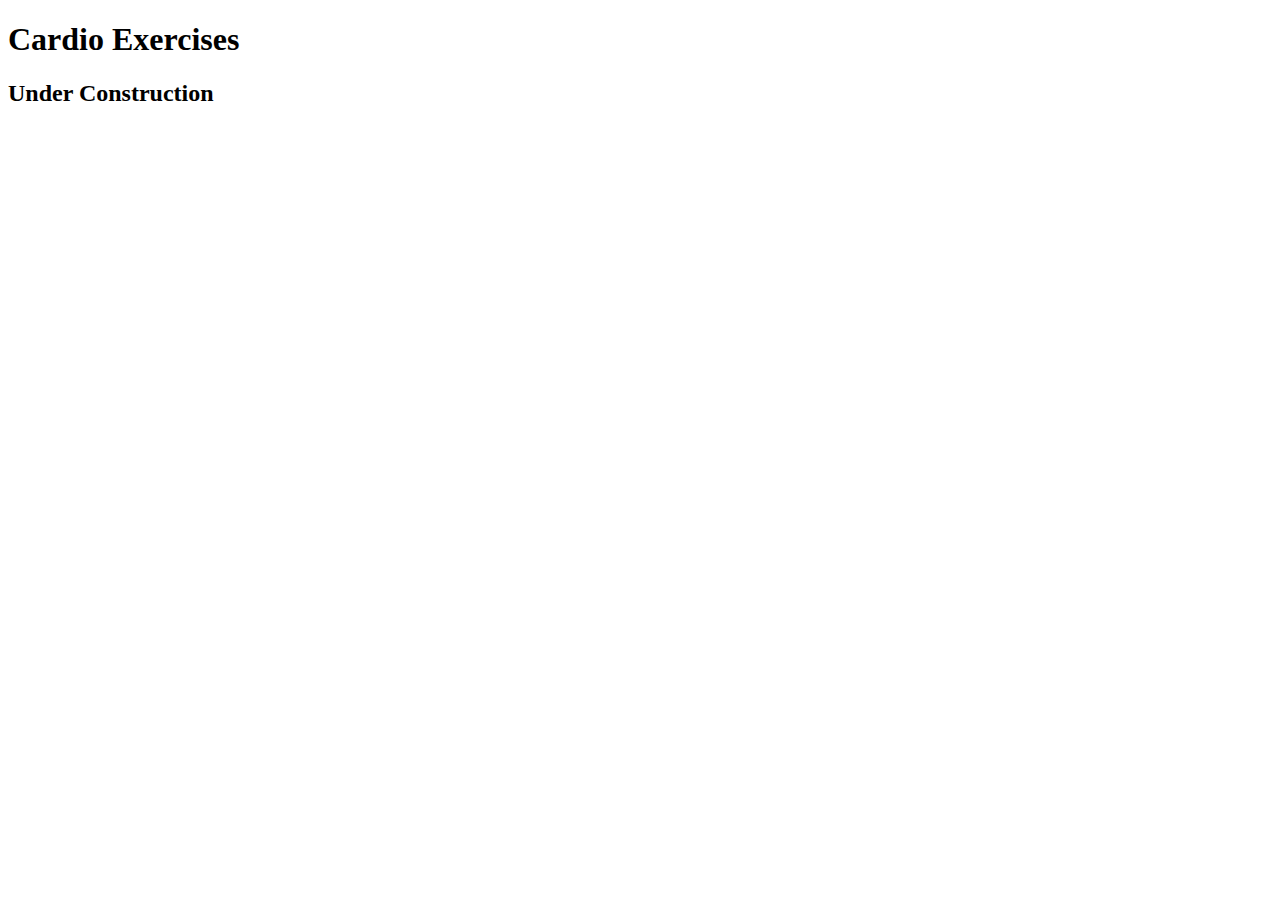
<file: shapeup/cardio/index.html>
<!DOCTYPE html>

<html lang="en">
<head>
	<meta charset="utf-8">
	<title>Shape Up! | Cardio Exercises</title>
</head>

<body>
	<main>
	    <h1>Cardio Exercises</h1>
		<h2>Under Construction</h2>
	</main>
</body>
</html>
</file>
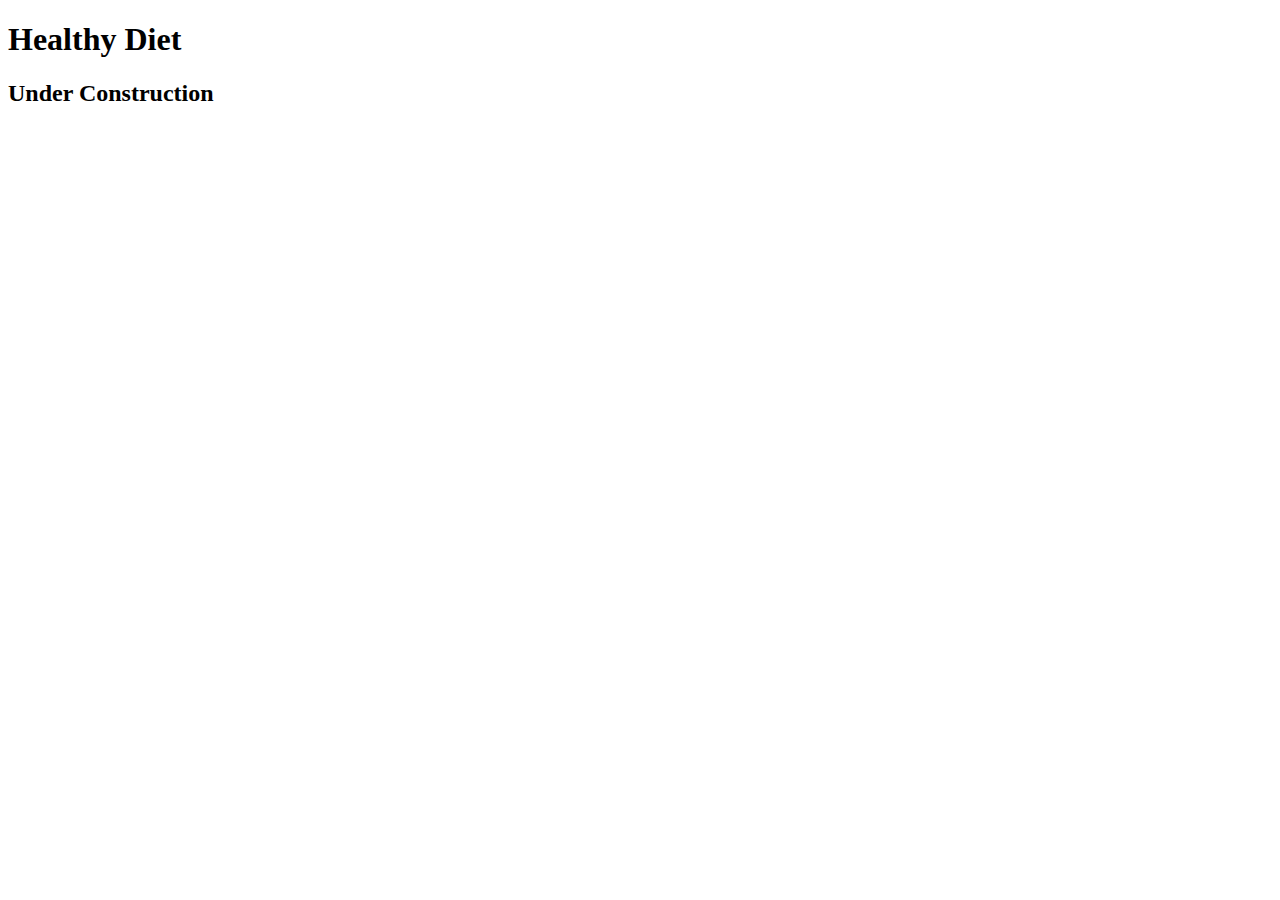
<file: shapeup/diet/index.html>
<!DOCTYPE html>

<html lang="en">
<head>
	<meta charset="utf-8">
	<title>Shape Up! | Healthy Diet</title>
</head>

<body>
	<main>
	    <h1>Healthy Diet</h1>
		<h2>Under Construction</h2>
	</main>
</body>
</html>
</file>
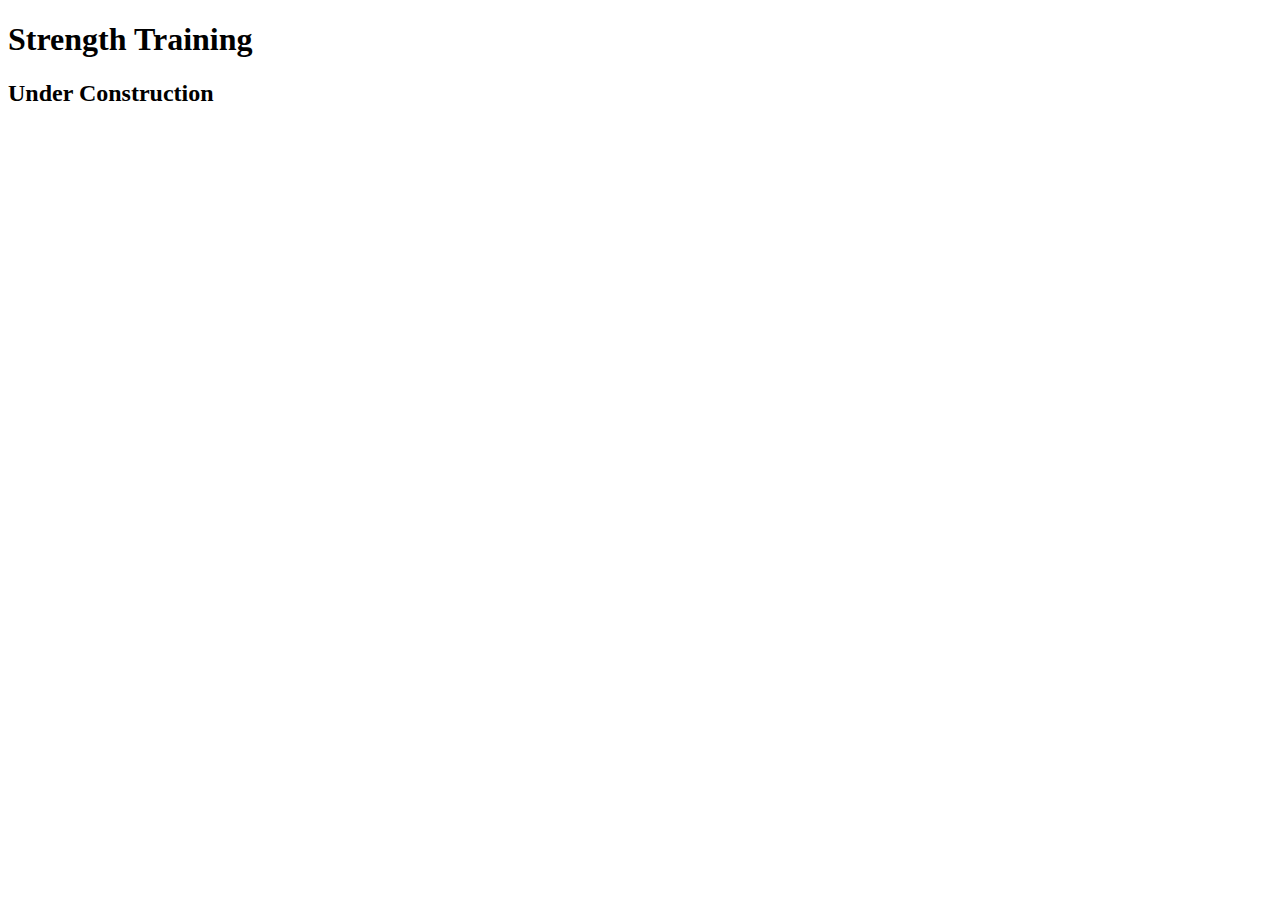
<file: shapeup/strength/index.html>
<!DOCTYPE html>

<html lang="en">
<head>
	<meta charset="utf-8">
	<title>Shape Up! | Strength Training</title>
</head>

<body>
	<main>
	    <h1>Strength Training</h1>
		<h2>Under Construction</h2>
	</main>
</body>
</html>
</file>
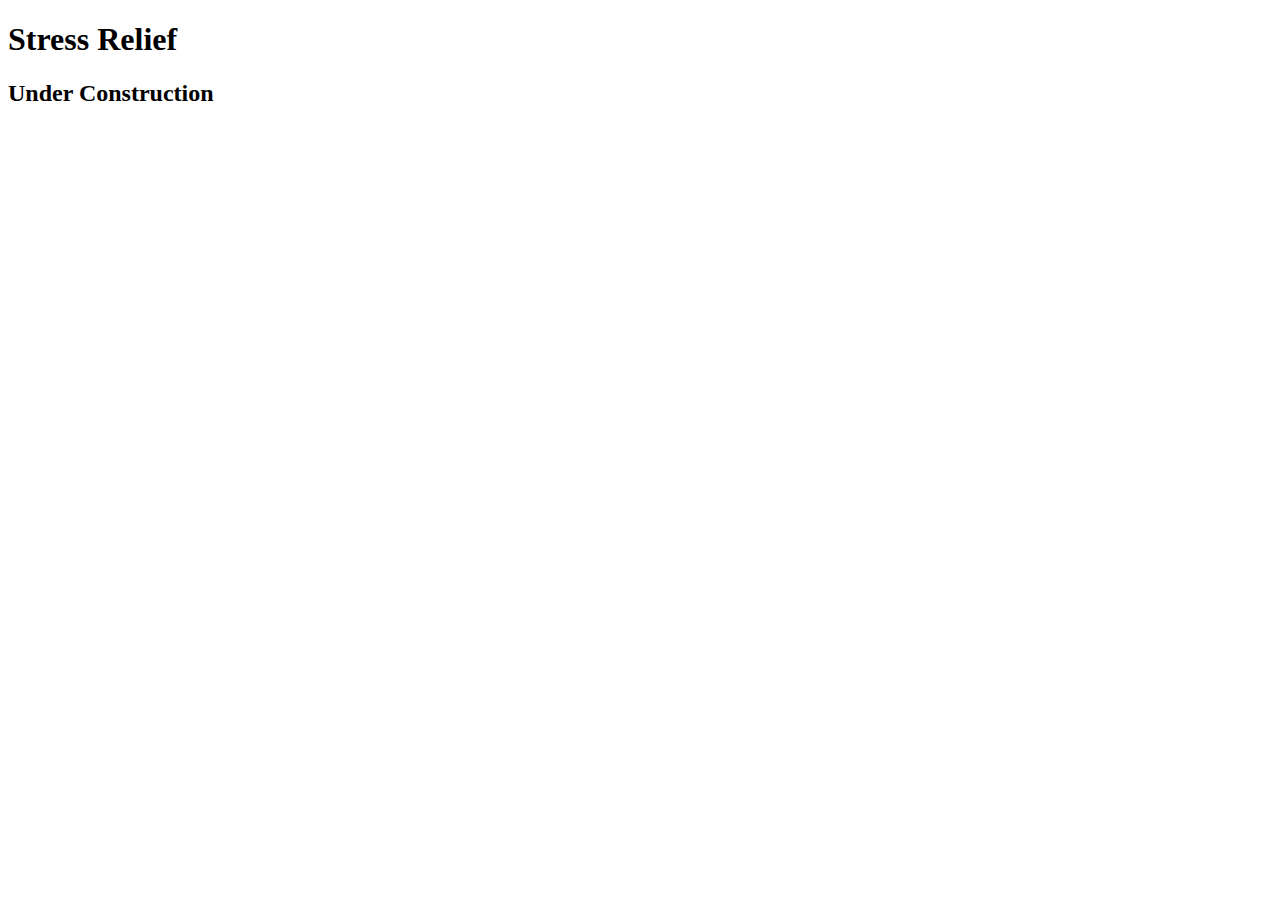
<file: shapeup/stress/index.html>
<!DOCTYPE html>

<html lang="en">
<head>
	<meta charset="utf-8">
	<title>Shape Up! | Stress</title>
</head>

<body>
    <main>
        <h1>Stress Relief</h1>
        <h2>Under Construction</h2>
	</main>
</body>
</html>
</file>
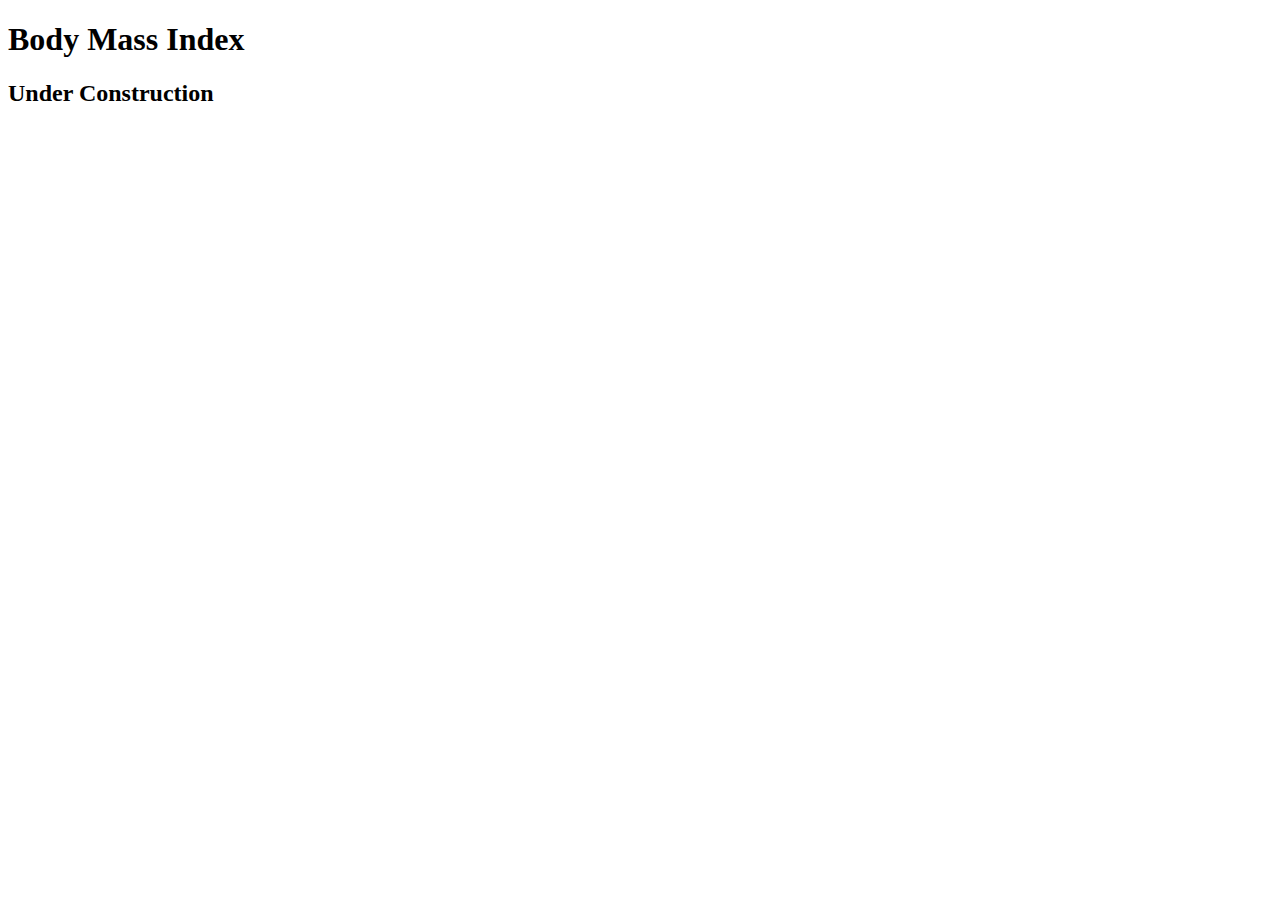
<file: shapeup/diet/bmi.html>
<!DOCTYPE html>

<html lang="en">
<head>
	<meta charset="utf-8">
	<title>Shape Up! | BMI</title>
</head>

<body>
	<main>
	    <h1>Body Mass Index</h1>
		<h2>Under Construction</h2>
	</main>
</body>
</html>
</file>
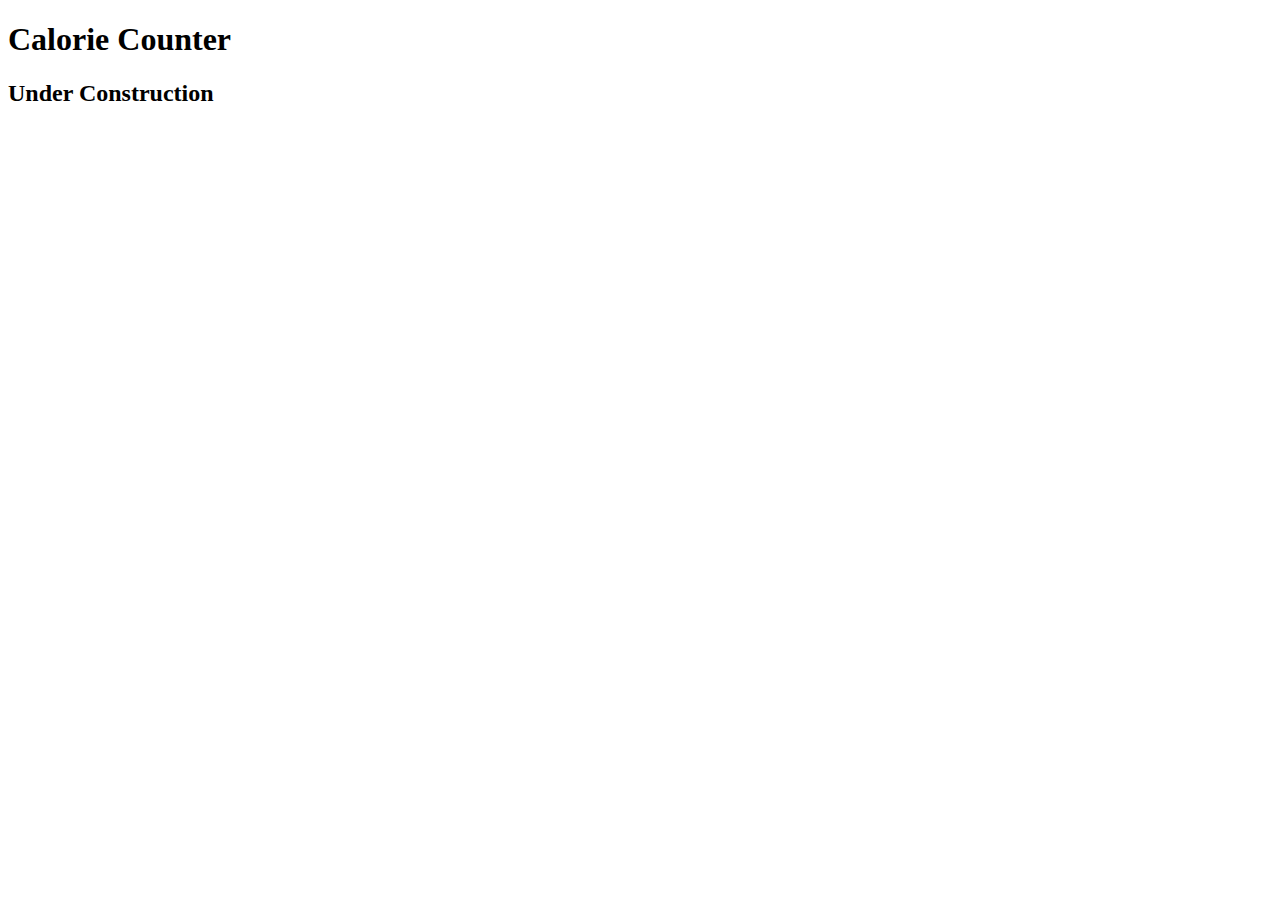
<file: shapeup/diet/calories.html>
<!DOCTYPE html>

<html lang="en">
<head>
	<meta charset="utf-8">
	<title>Shape Up! | Calorie Counter</title>
</head>

<body>
	<main>
	    <h1>Calorie Counter</h1>
		<h2>Under Construction</h2>	      
    </main>
</body>
</html>
</file>
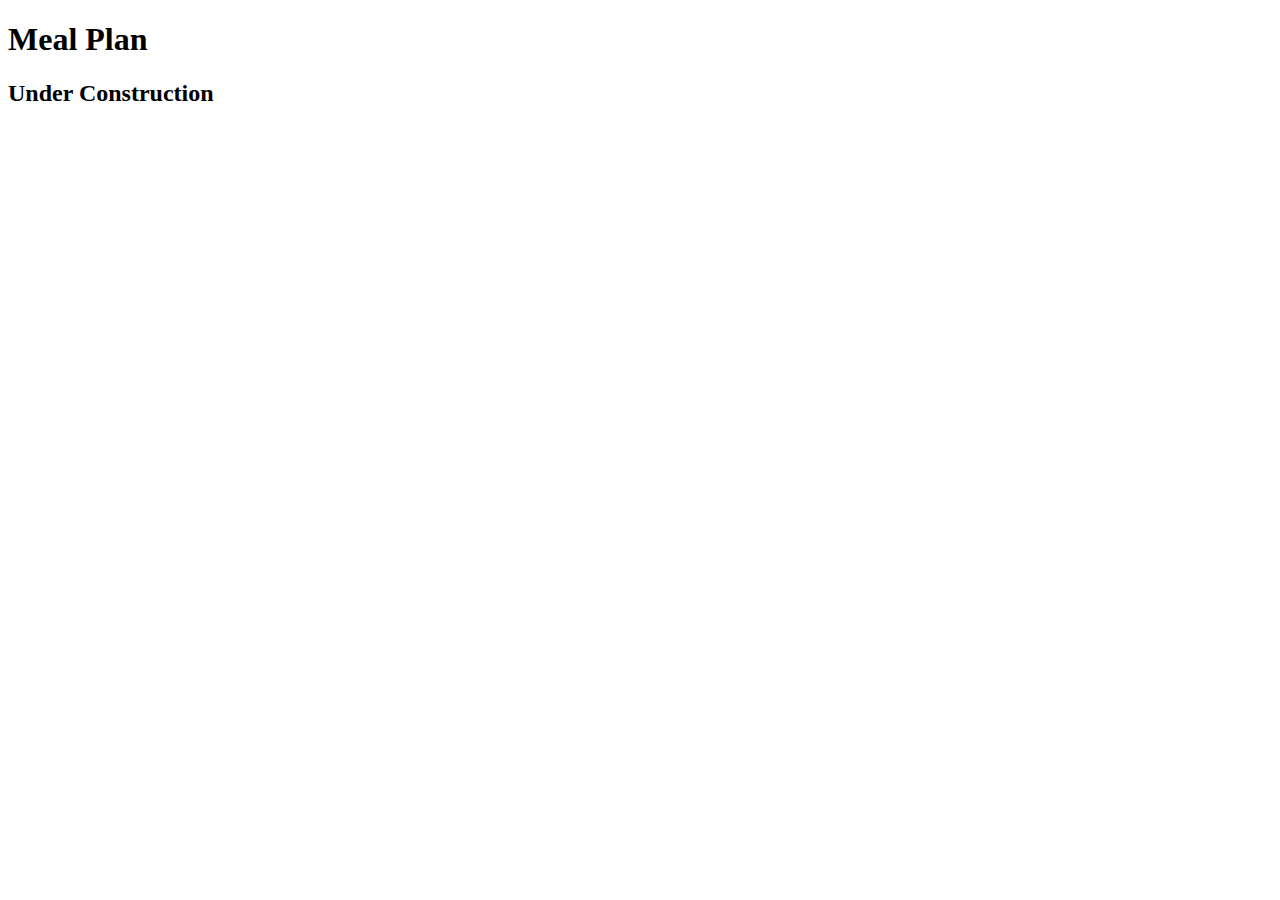
<file: shapeup/diet/meals.html>
<!DOCTYPE html>

<html lang="en">
<head>
	<meta charset="utf-8">
	<title>Shape Up! | Meal Plan</title>
</head>

<body>
	<main>
	    <h1>Meal Plan</h1>
		<h2>Under Construction</h2>	    
	</main>
</body>
</html>
</file>
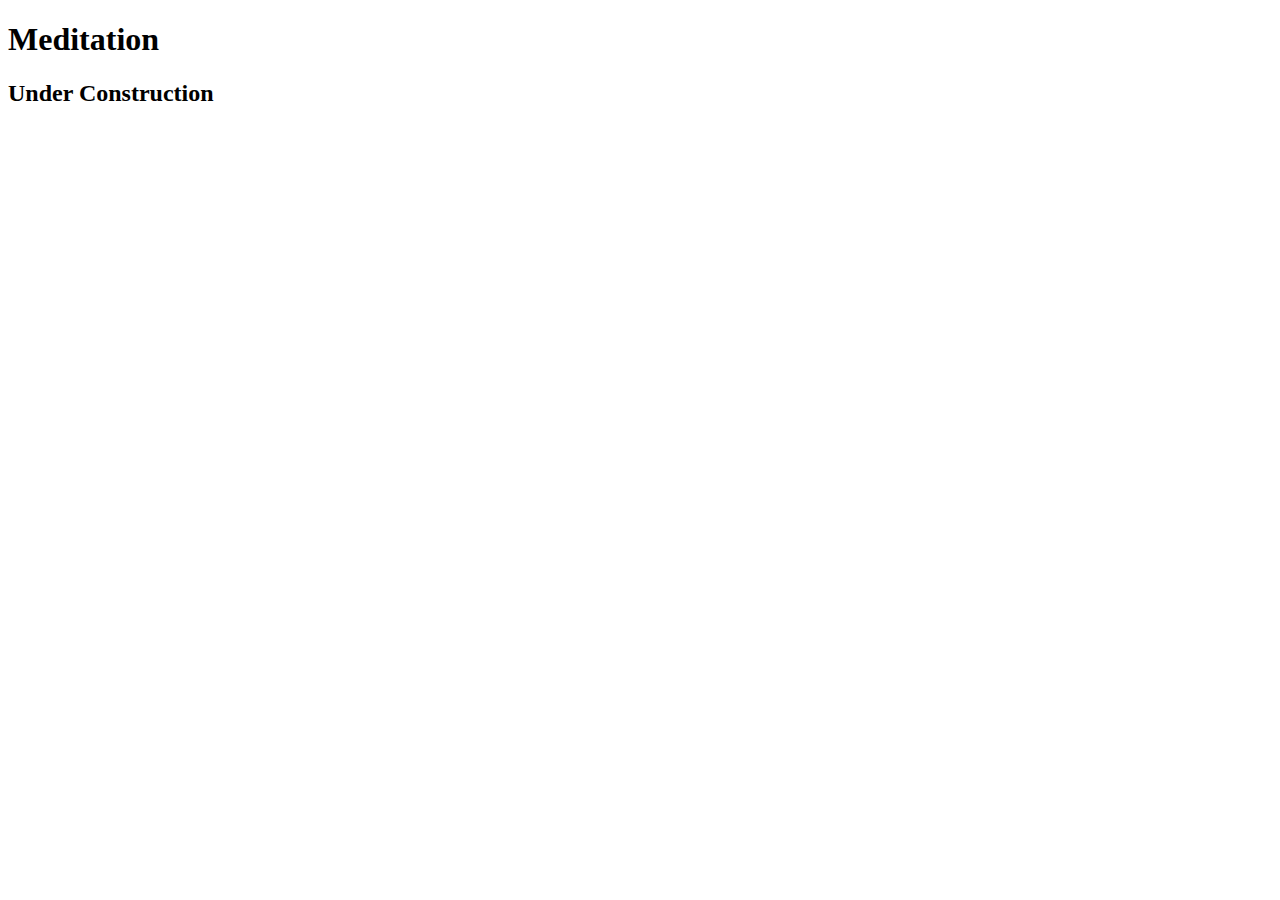
<file: shapeup/stress/meditate.html>
<!DOCTYPE html>

<html lang="en">
<head>
	<meta charset="utf-8">
	<title>Shape Up! | Meditation</title>
</head>

<body>
	<main>
	    <h1>Meditation</h1>
		<h2>Under Construction</h2>
	</main>
</body>
</html>
</file>
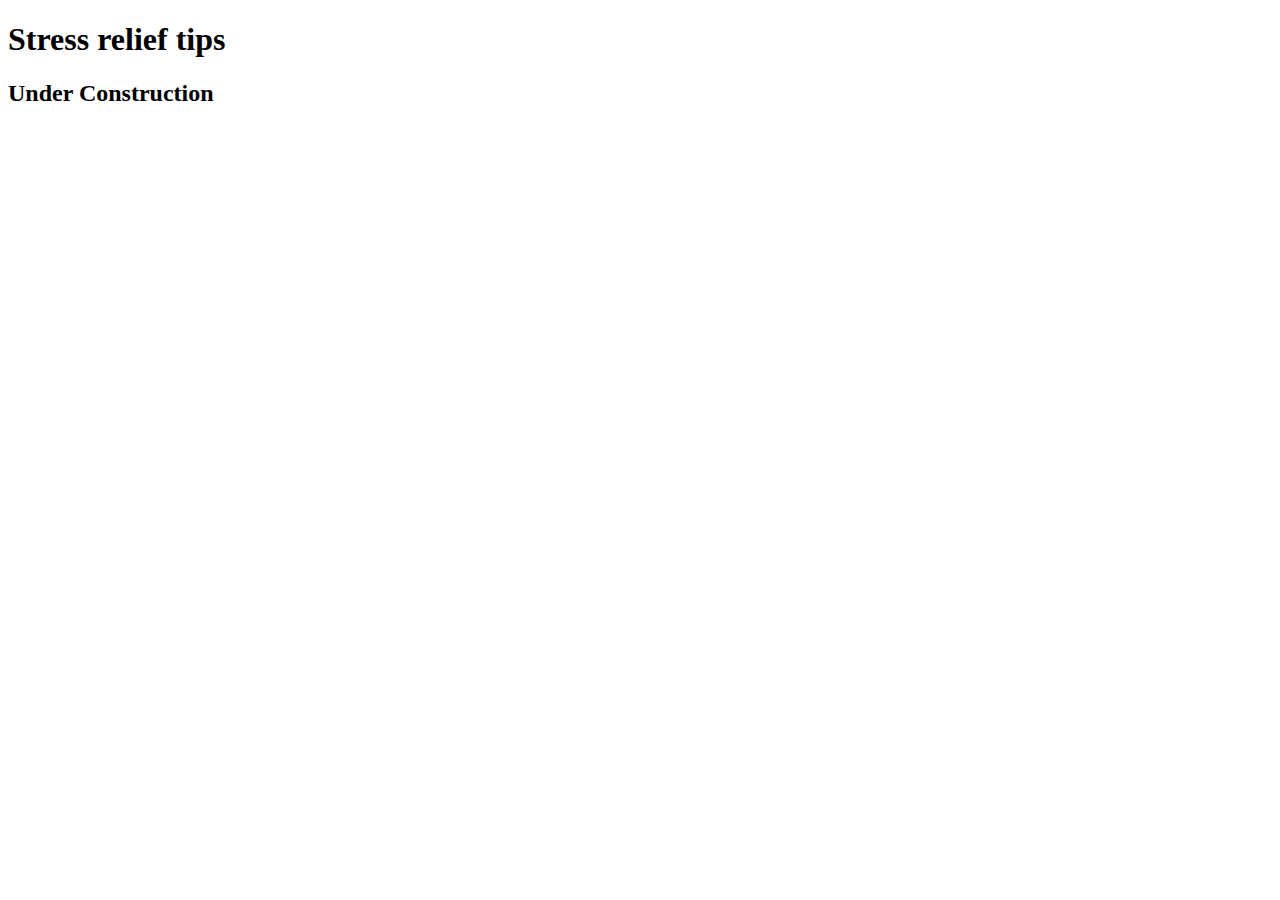
<file: shapeup/stress/tips.html>
<!DOCTYPE html>

<html lang="en">
<head>
	<meta charset="utf-8">
	<title>Shape Up! | Stress Relief Tips</title>
</head>

<body>
	<main>
	    <h1>Stress relief tips</h1>
		<h2>Under Construction</h2>
	</main>
</body>
</html>
</file>
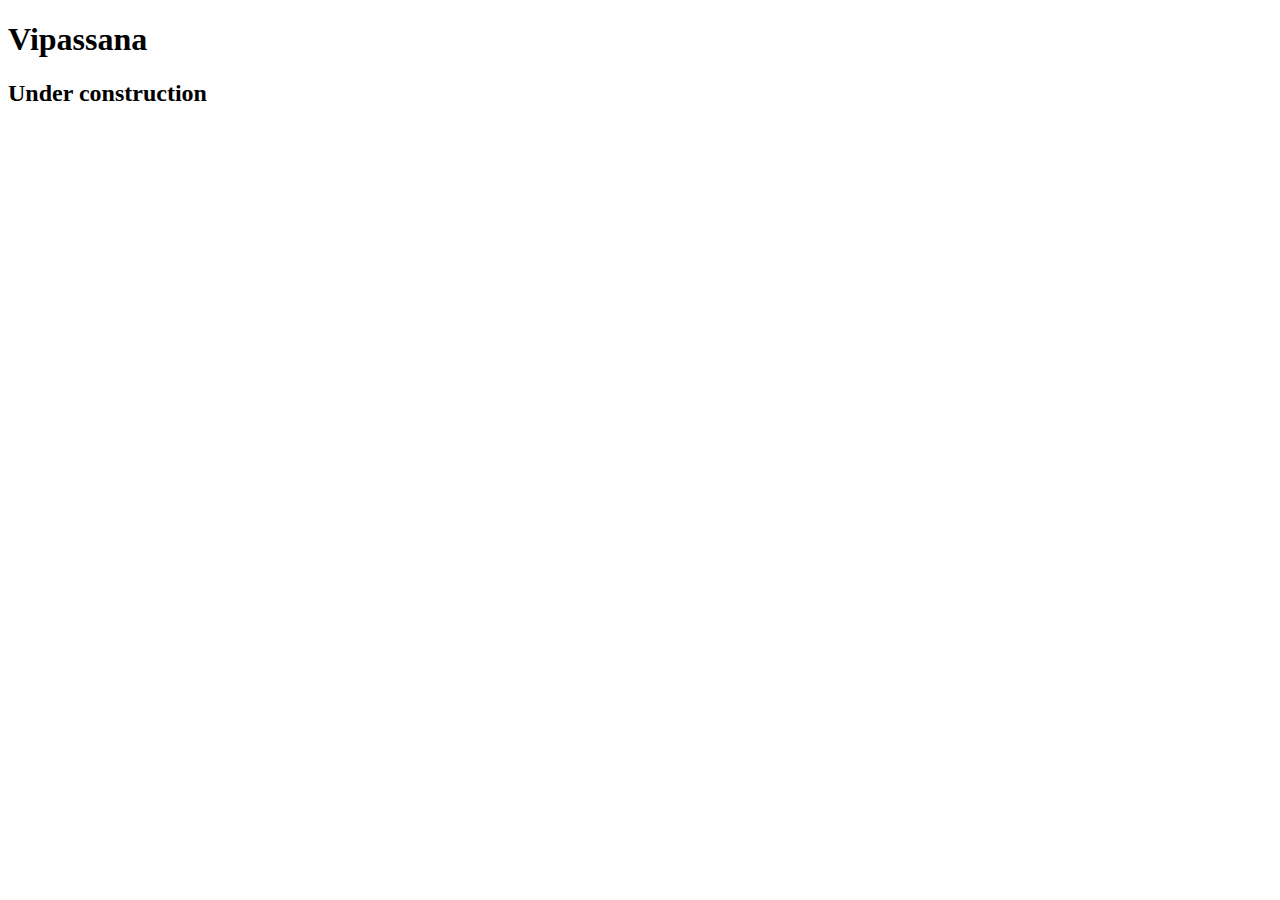
<file: shapeup/stress/vipassana.html>
<!DOCTYPE html>

<html lang="en">
<head>
	<meta charset="utf-8">
	<title>Shape Up! | Vipassana</title>
</head>

<body>
    <main>
        <h1>Vipassana</h1>
        <h2>Under construction</h2>
    </main>
</body>
</html>
</file>
